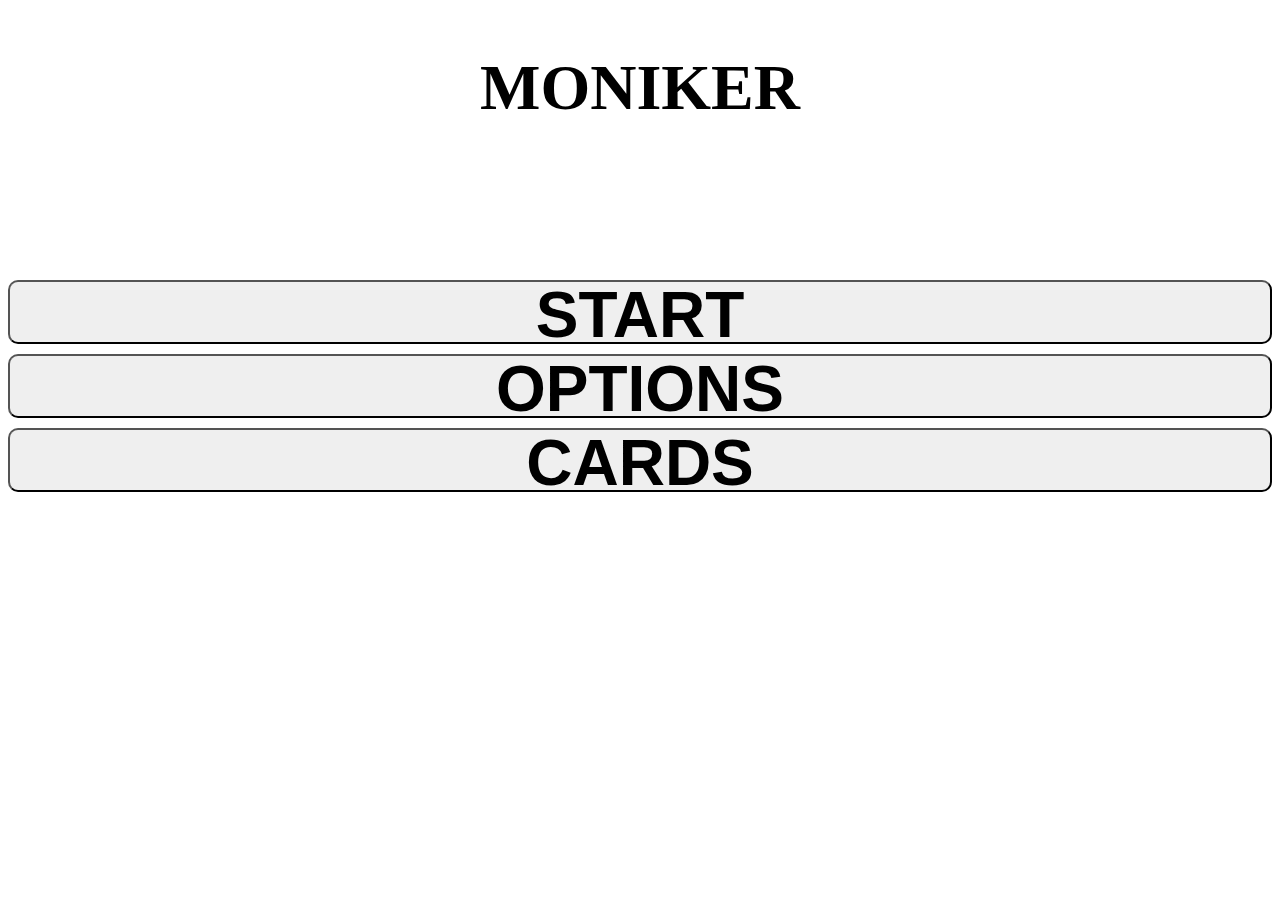
<file: index.html>
<!DOCTYPE html>
<html lang="en" dir="ltr">
  <head>
    <link rel="stylesheet" href="resources/css/index.css" type="text/css" />
    <meta charset="utf-8">
    <meta name="viewport" content="width=device-width, initial-scale=1, shrink-to-fit=no">
    <title>Moniker</title>
  </head>
  <body>
    <div class="site-contents">
      <h1>MONIKER</h1>
      <button onclick=location.href="teams.html">START</button>
      <button onclick=location.href="options.html">OPTIONS</button>
      <button onclick=location.href="cards.html">CARDS</button>
    </div>
  </body>
</html>
</file>
<file: resources/css/index.css>
.site-contents {
  overflow:hidden;
  display:flex;
  flex-direction:column;
  justify-content:;
  align-content:space-between;
}

h1 {
  font-size:4rem;
  text-align:center;
  margin-bottom:150px;
}

button {
  height:4rem;
  line-height:4rem;
  margin:5px 0;
  border-radius:10px;
  font-size:4rem;
  font-weight:600;
}
</file>
